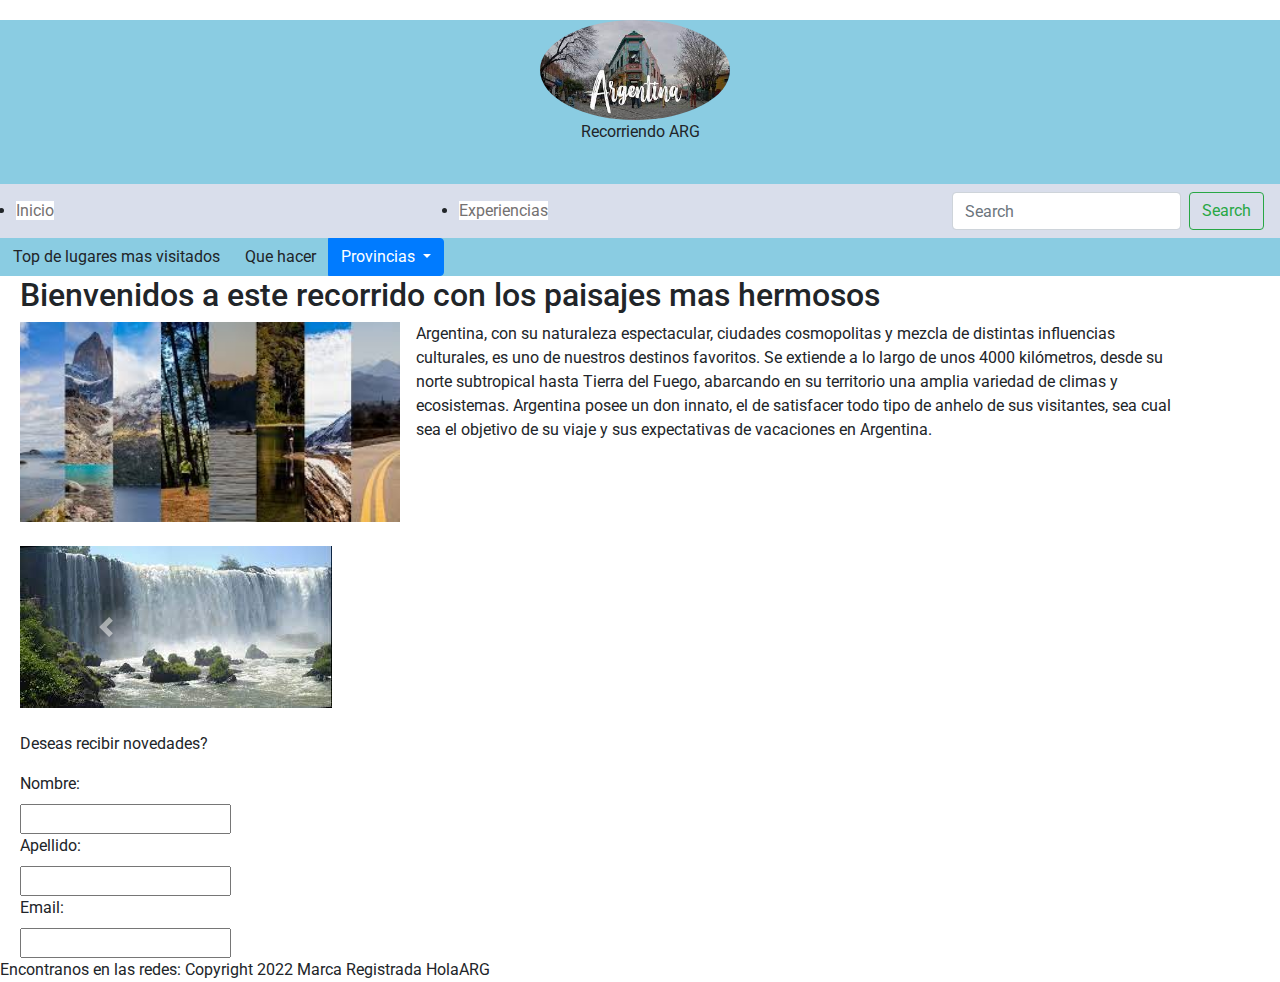
<file: index.html>
<!DOCTYPE html>
<html lang="en">

<head>
  <meta charset="UTF-8">
  <meta http-equiv="X-UA-Compatible" content="IE=edge">
  <meta name="viewport" content="width=, initial-scale=1.0">
  <link rel="stylesheet" href="./css/styles.css">
  <link rel="stylesheet" href="https://cdn.jsdelivr.net/npm/bootstrap@4.3.1/dist/css/bootstrap.min.css"
    integrity="sha384-ggOyR0iXCbMQv3Xipma34MD+dH/1fQ784/j6cY/iJTQUOhcWr7x9JvoRxT2MZw1T" crossorigin="anonymous">
  <script src="https://code.jquery.com/jquery-3.3.1.slim.min.js"
    integrity="sha384-q8i/X+965DzO0rT7abK41JStQIAqVgRVzpbzo5smXKp4YfRvH+8abtTE1Pi6jizo"
    crossorigin="anonymous"></script>
  <script src="https://cdn.jsdelivr.net/npm/popper.js@1.14.7/dist/umd/popper.min.js"
    integrity="sha384-UO2eT0CpHqdSJQ6hJty5KVphtPhzWj9WO1clHTMGa3JDZwrnQq4sF86dIHNDz0W1"
    crossorigin="anonymous"></script>
  <script src="https://cdn.jsdelivr.net/npm/bootstrap@4.3.1/dist/js/bootstrap.min.js"
    integrity="sha384-JjSmVgyd0p3pXB1rRibZUAYoIIy6OrQ6VrjIEaFf/nJGzIxFDsf4x0xIM+B07jRM"
    crossorigin="anonymous"></script>
  <script src="./js/script.js"></script>
  <metaname="viewport"content="width=device-width, initial-scale=1">
    <title>Document</title>

</head>

<body class="">
  <header>
    <div class="mx-auto" style="width: 200px;">
      <img height="100px" src="./img/arg-bsas.jpg" class="rounded-circle" alt="logo arg">
      <div class="mx-auto" style="width: 200px;">
        <p class="text-center"> Recorriendo ARG</p>

      </div>
    </div>
    <br>

    <nav class="navbar" <ul class="links navegacion ">
      <li><a href="#">Inicio</a></li>
      <li><a href="#">Experiencias</a></li>
      <form class="form-inline">
        <input class="form-control mr-sm-2" type="search" placeholder="Search" aria-label="Search">
        <button class="btn btn-outline-success my-2 my-sm-0" type="submit">Search</button>
        </ul>
    </nav>
    <div class="btn-group">
      <button type="button" class="btn btnprimary">Top de lugares mas visitados</button>
      <button type="button" class="btn btnprimary">Que hacer</button>
      <div class="btn-group">
        <button type="button" class="btn btn-primary dropdown-toggle" data -toggle="dropdown">
          Provincias
        </button>
        <div class="dropdown-menu">
          <a class="dropdown-item" href="#">Buenos Aires</a>
          <a class="dropdown-item" href="#">Misiones</a>
        </div>
      </div>

    </div>

  </header>

  <section id="Bienvenida">
    <h2 class="Subtitulos">Bienvenidos a este recorrido con los paisajes mas hermosos</h2>
    <div>
      <div class="media mx-auto">

        <img class="mr-3" height="200px" src="./img/lugares.jpg" alt="lugares">
        <div class="media-body">
          <p>Argentina, con su naturaleza espectacular, ciudades cosmopolitas y mezcla de distintas influencias culturales, es
          uno de nuestros destinos favoritos. Se extiende a lo largo de unos 4000 kilómetros, desde su norte subtropical
          hasta Tierra del Fuego, abarcando en su territorio una amplia variedad de climas y ecosistemas.
          Argentina posee un don innato, el de satisfacer todo tipo de anhelo de sus visitantes, sea cual sea el objetivo de
          su viaje y sus expectativas de vacaciones en Argentina.
          </p>
        </div>
        
      </div>




    </div>
    <br>
    <div id="demo" class="carousel slide" data-ride="carousel">

      <!-- Indicators -->
      <ul class="carousel-indicators">
        <li data-target="#demo" data-slide-to="0" class="active"></li>
        <li data-target="#demo" data-slide-to="1"></li>
        <li data-target="#demo" data-slide-to="2"></li>
      </ul>

      <!-- The slideshow -->
      <div class="carousel-inner">
        <div class="carousel-item active">
          <img src="./img/misiones.jpg" alt="misiones">
        </div>
        <div class="carousel-item">
          <img src="./img/jujuy.jpg" alt="jujuy">
        </div>
        <div class="carousel-item">
          <img src="./img/rio negro.jpg" alt="rionegro">
        </div>
      </div>

      <!-- Left and right controls -->
      <a class="carousel-control-prev" href="#demo" data-slide="prev">
        <span class="carousel-control-prev-icon"></span>
      </a>
      <a class="carousel-control-next" href="#demo" data-slide="next">
        <span class="carousel-control-next-icon"></span>
      </a>

    </div>

    <br>

    <p>
      Deseas recibir novedades?</p>
    <form>
      <label for="fname">Nombre:</label><br>
      <input type="text" id="fname" name="fname" value=""><br>
      <label for="lname">Apellido:</label><br>
      <input type="text" id="lname" name="lname" value=""><br>
      <label for="lname">Email:</label><br>
      <input type="text" id="lname" name="lname" value="">
    </form>

    <br>

  </section>
  <div class="footer">
    Encontranos en las redes:
    Copyright 2022 Marca Registrada HolaARG

  </div>
</body>

</html>
</file>
<file: css/styles.css>
@import url('https://fonts.googleapis.com/css?family=roboto');

header {
    background-color: rgb(138, 204, 226);
    margin-top:20px;
}

body {
    background-color:rgb(217, 222, 235);
    display: flex;
}

.navbar {
    background-color:rgb(217, 222, 235);
    font-family: 'Roboto', sans-serif;
    font: size 100px;
}

.navbar li a {
    text-decoration: none;
    color: rgb(116, 113, 113);
    background-color: white;
}
 
@media screen and (max-width:870px){

}

section {
    margin-left:20px;
    margin-right: 20px;
    display: flex;
    align-items: center;
    width: 90%;
}
</file>
